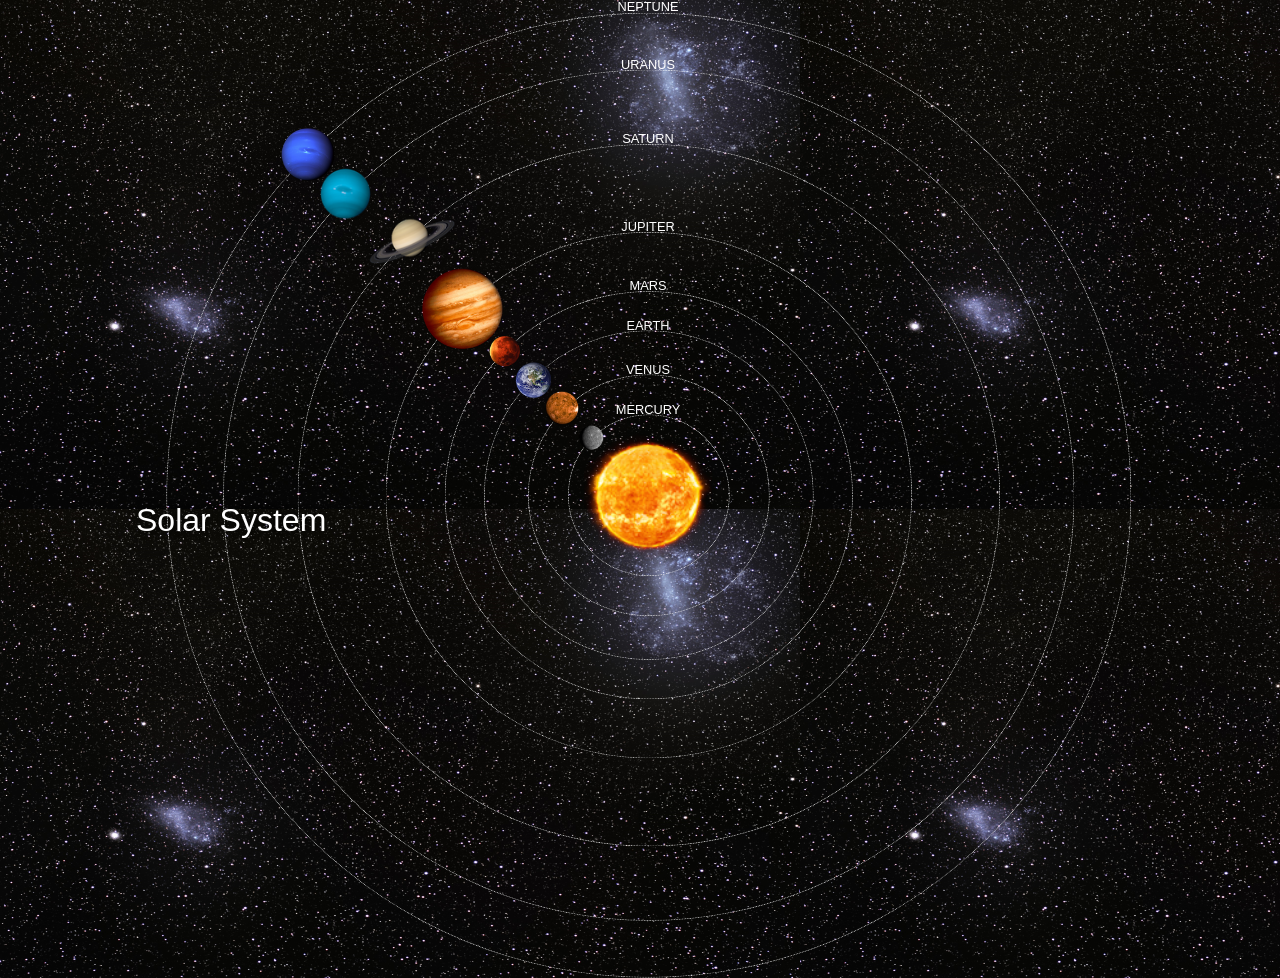
<file: index.html>
<!DOCTYPE html>
<html>

<head>
    <title>Solar System</title>
    <link rel="stylesheet" href="style.css" />
</head>

<body>

    <div id="container">
        <h1>Solar System</h1>

        <a href="sun.html"><img src="images/sun.png" id="sun" /></a>

        <div id="neptune-orbit">
            <a href="neptune.html"><img src="images/neptune.png" id="neptune" /></a>
        </div>
        <div id="neptune-label" class="label-box">
            <a href="neptune.html">NEPTUNE</a>
        </div>

        <div id="uranus-orbit">
            <a href="uranus.html"><img src="images/uranus.png" id="uranus" /></a>
        </div>
        <div id="uranus-label" class="label-box">
            <a href="uranus.html">URANUS</a>
        </div>

        <div id="saturn-orbit">
            <a href="saturn.html"><img src="images/saturn.png" id="saturn" /></a>
        </div>
        <div id="saturn-label" class="label-box">
            <a href="saturn.html">SATURN</a>
        </div>

        <div id="jupiter-orbit">
            <a href="jupiter.html"><img src="images/jupiter.png" id="jupiter" /></a>
        </div>
        <div id="jupiter-label" class="label-box">
            <a href="jupiter.html">JUPITER</a>
        </div>

        <div id="mars-orbit">
            <a href="mars.html"><img src="images/mars.png" id="mars" /></a>
        </div>
        <div id="mars-label" class="label-box">
            <a href="mars.html">MARS</a>
        </div>

        <div id="earth-orbit">
            <a href="earth.html"><img src="images/earth.png" id="earth" /></a>
        </div>
        <div id="earth-label" class="label-box">
            <a href="earth.html">EARTH</a>
        </div>

        <div id="venus-orbit">
            <a href="venus.html"><img src="images/venus.png" id="venus" /></a>
        </div>
        <div id="venus-label" class="label-box">
            <a href="venus.html">VENUS</a>
        </div>

        <div id="mercury-orbit">
            <a href="mercury.html"><img src="images/mercury.png" id="mercury" /></a>
        </div>
        <div id="mercury-label" class="label-box">
            <a href="mercury.html">MERCURY</a>
        </div>

    </div>
</body>

</html>
</file>
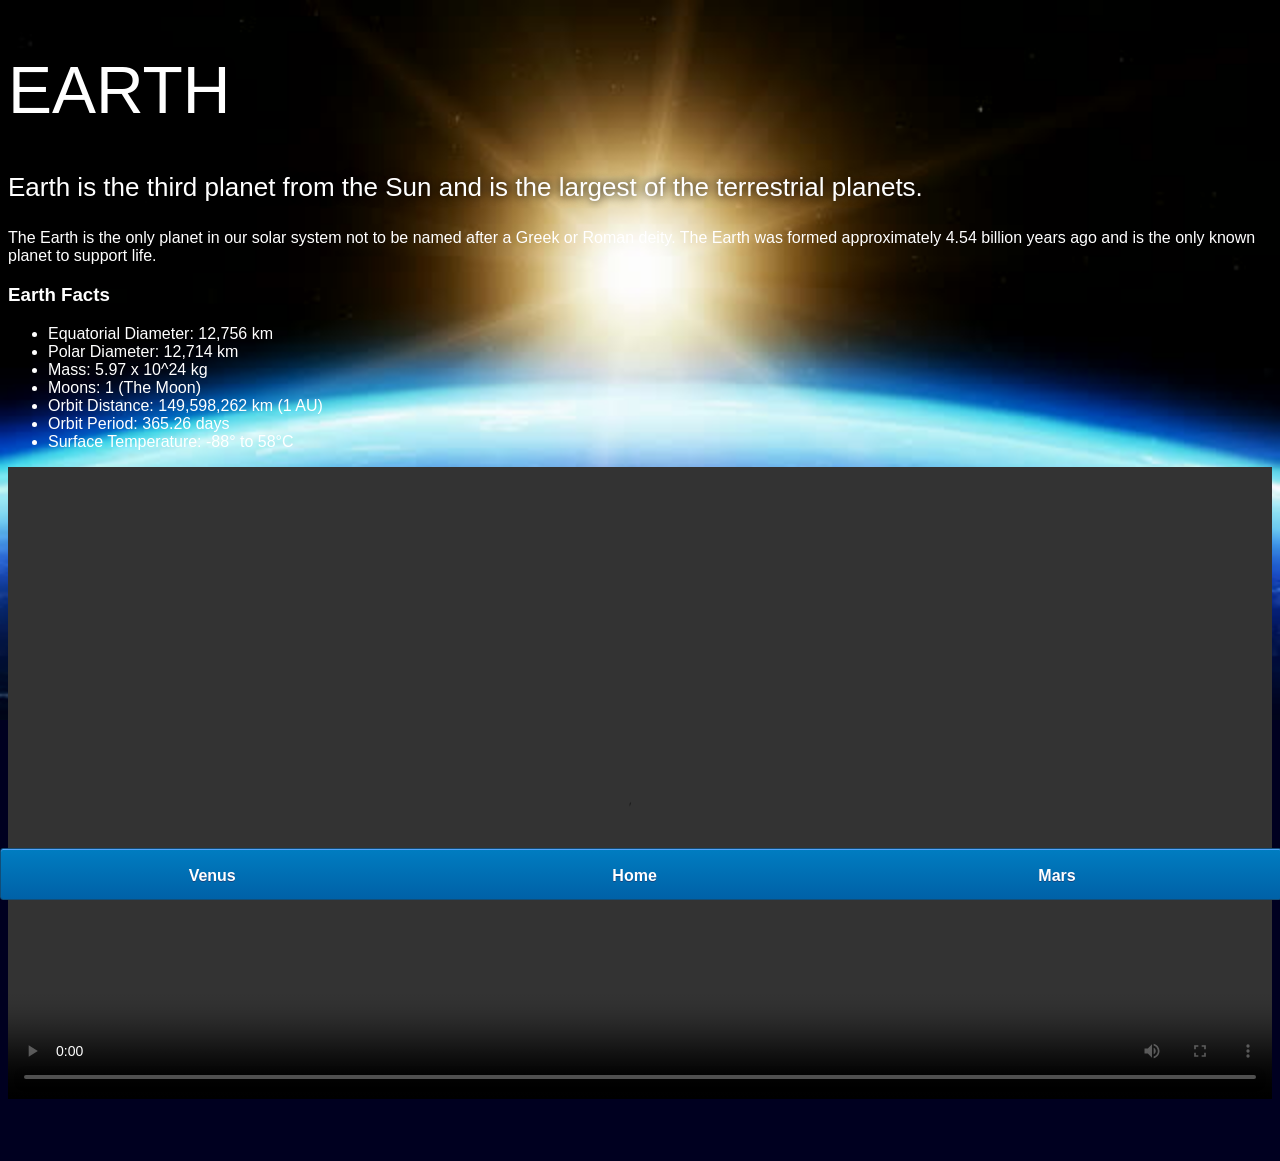
<file: earth.html>
<!DOCTYPE html>
<html>

<head>
    <title>Solar System</title>
    <link rel="stylesheet" href="style-pages.css" />
</head>

<body>
    <div id="main">
        <div id="content">
            <h1>Earth</h1>
            <p class="intro">
                Earth is the third planet from the Sun and is the largest of the terrestrial planets.
            </p>

            <p>
                The Earth is the only planet in our solar system not to be named after a Greek or Roman deity. The Earth
                was formed approximately 4.54 billion years ago and is the only known planet to support life.
            </p>

            <h3>Earth Facts</h3>
            <ul>
                <li>Equatorial Diameter: 12,756 km</li>
                <li>Polar Diameter: 12,714 km</li>
                <li>Mass: 5.97 x 10^24 kg</li>
                <li>Moons: 1 (The Moon)</li>
                <li>Orbit Distance: 149,598,262 km (1 AU)</li>
                <li>Orbit Period: 365.26 days</li>
                <li>Surface Temperature: -88&deg; to 58&deg;C</li>
            </ul>
            <video id="video" controls>
                <source src="videos/earth-video.mp4" type="video/mp4">
            </video>

        </div>

        <div id="tabs-bottom">
            <a href="venus.html">Venus</a>
            <a href="index.html">Home</a>
            <a href="mars.html">Mars</a>
        </div>

    </div>

</body>

</html>
</file>
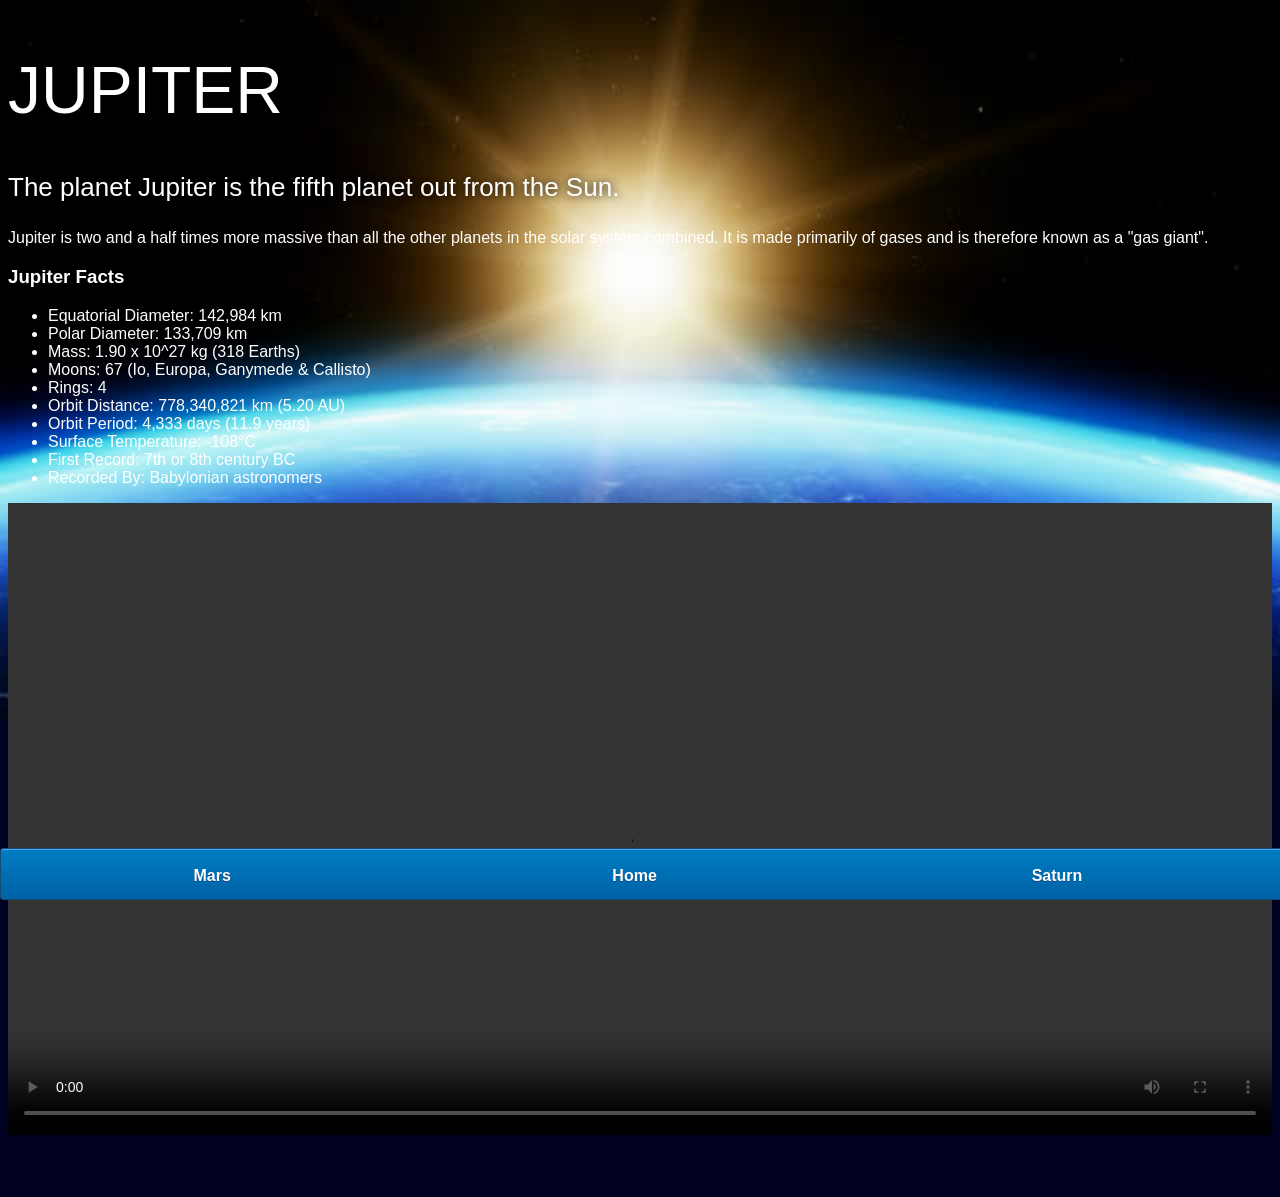
<file: jupiter.html>
<!DOCTYPE html>
<html>

<head>
    <title>Solar System</title>
    <link rel="stylesheet" href="style-pages.css" />
</head>

<body>
    <div id="main">
        <div id="content">
            <h1>Jupiter</h1>
            <p class="intro">
                The planet Jupiter is the fifth planet out from the Sun.
            </p>

            <p>
                Jupiter is two and a half times more massive than all the other planets in the solar system combined. It
                is made primarily of gases and is therefore known as a "gas giant".
            </p>

            <h3>Jupiter Facts</h3>
            <ul>
                <li>Equatorial Diameter: 142,984 km</li>
                <li>Polar Diameter: 133,709 km</li>
                <li>Mass: 1.90 x 10^27 kg (318 Earths)</li>
                <li>Moons: 67 (Io, Europa, Ganymede & Callisto)</li>
                <li>Rings: 4</li>
                <li>Orbit Distance: 778,340,821 km (5.20 AU)</li>
                <li>Orbit Period: 4,333 days (11.9 years)</li>
                <li>Surface Temperature: -108&deg;C</li>
                <li>First Record: 7th or 8th century BC</li>
                <li>Recorded By: Babylonian astronomers</li>
            </ul>
            <video id="video" controls>
                <source src="videos/jupiter-video.mp4" type="video/mp4">
            </video>

        </div>

        <div id="tabs-bottom">
            <a href="mars.html">Mars</a>
            <a href="index.html">Home</a>
            <a href="saturn.html">Saturn</a>
        </div>

    </div>

</body>

</html>
</file>
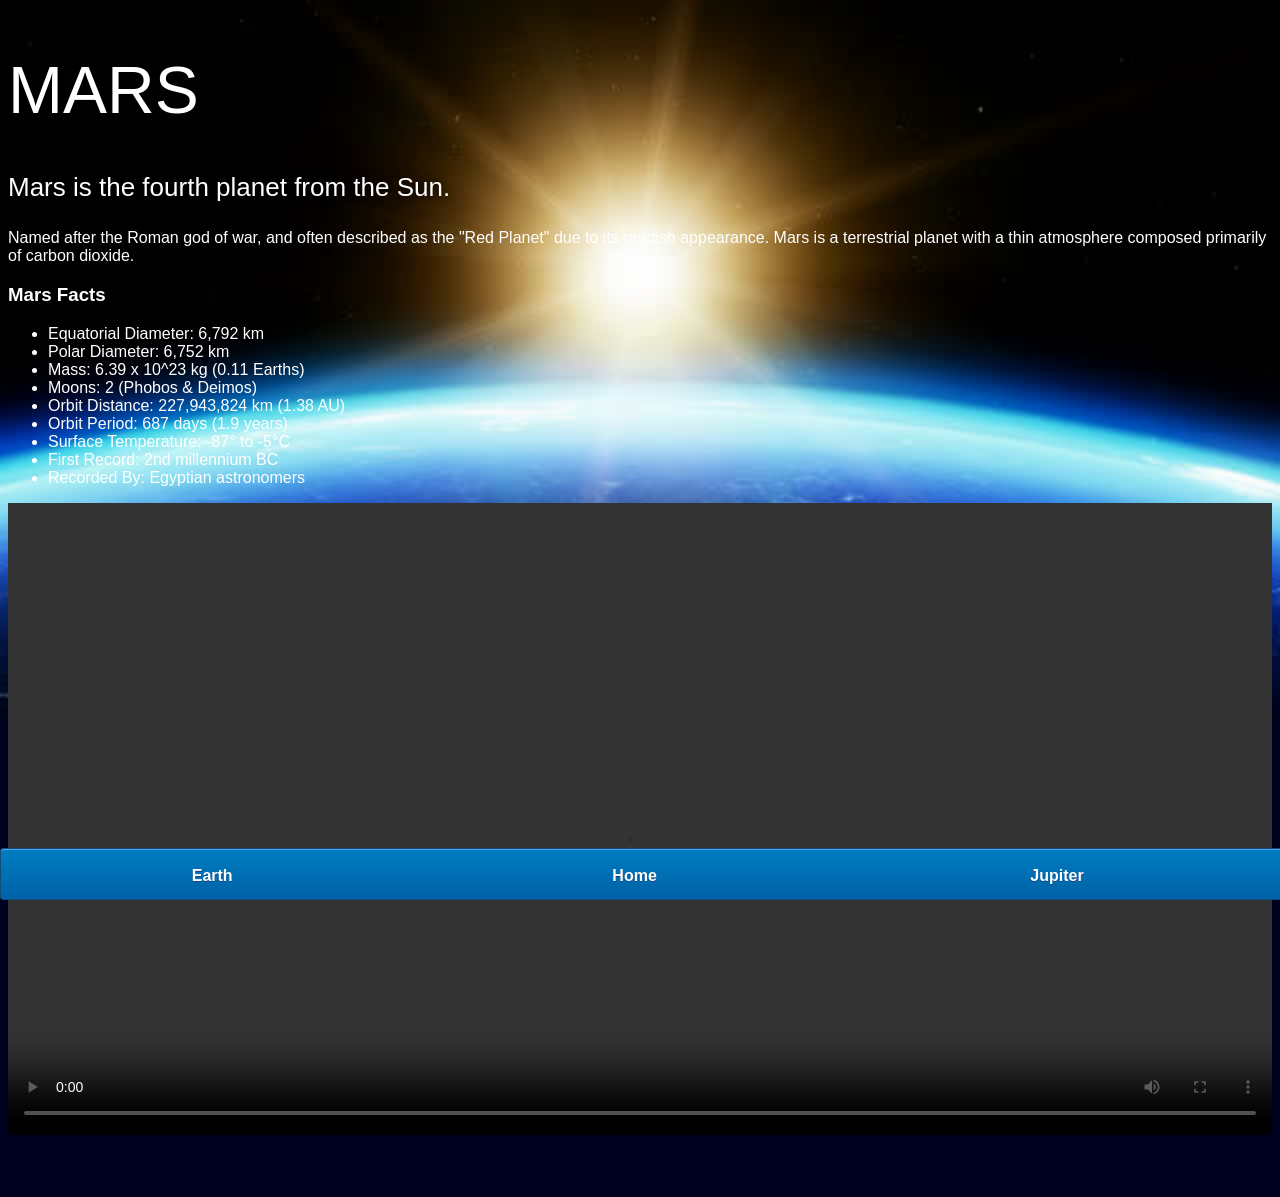
<file: mars.html>
<!DOCTYPE html>
<html>

<head>
    <title>Solar System</title>
    <link rel="stylesheet" href="style-pages.css" />
</head>

<body>
    <div id="main">
        <div id="content">
            <h1>Mars</h1>
            <p class="intro">
                Mars is the fourth planet from the Sun.
            </p>

            <p>
                Named after the Roman god of war, and often described as the "Red Planet" due to its reddish appearance.
                Mars is a terrestrial planet with a thin atmosphere composed primarily of carbon dioxide.
            </p>

            <h3>Mars Facts</h3>
            <ul>
                <li>Equatorial Diameter: 6,792 km</li>
                <li>Polar Diameter: 6,752 km</li>
                <li>Mass: 6.39 x 10^23 kg (0.11 Earths)</li>
                <li>Moons: 2 (Phobos & Deimos)</li>
                <li>Orbit Distance: 227,943,824 km (1.38 AU)</li>
                <li>Orbit Period: 687 days (1.9 years)</li>
                <li>Surface Temperature: -87&deg; to -5&deg;C</li>
                <li>First Record: 2nd millennium BC</li>
                <li>Recorded By: Egyptian astronomers</li>
            </ul>
            <video id="video" controls>
                <source src="videos/mars-video.mp4" type="video/mp4">
            </video>
        </div>

        <div id="tabs-bottom">
            <a href="earth.html">Earth</a>
            <a href="index.html">Home</a>
            <a href="jupiter.html">Jupiter</a>
        </div>

    </div>

</body>

</html>
</file>
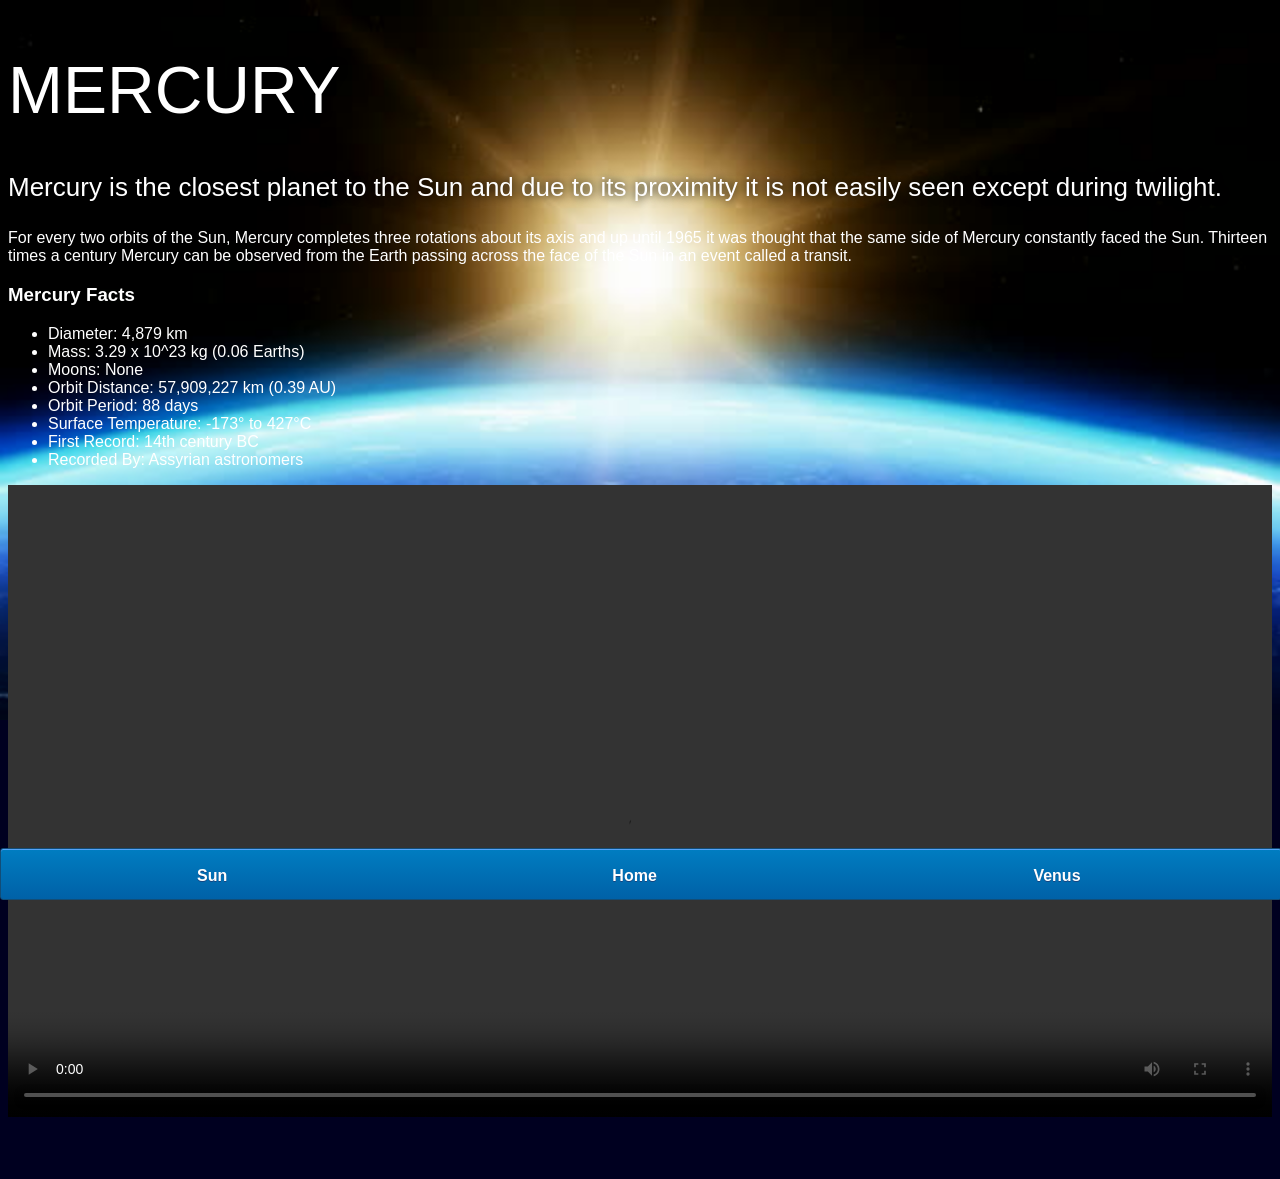
<file: mercury.html>
<!DOCTYPE html>
<html>

<head>
    <title>Solar System</title>
    <link rel="stylesheet" href="style-pages.css" />
</head>

<body>
    <div id="main">
        <div id="content">
            <h1>Mercury</h1>
            <p class="intro">
                Mercury is the closest planet to the Sun and due to its proximity it is not easily seen except during
                twilight.
            </p>

            <p>
                For every two orbits of the Sun, Mercury completes three rotations about its axis and up until 1965 it
                was thought that the same side of Mercury constantly faced the Sun. Thirteen times a century Mercury can
                be observed from the Earth passing across the face of the Sun in an event called a transit.
            </p>

            <h3>Mercury Facts</h3>
            <ul>
                <li>Diameter: 4,879 km</li>
                <li>Mass: 3.29 x 10^23 kg (0.06 Earths)</li>
                <li>Moons: None</li>
                <li>Orbit Distance: 57,909,227 km (0.39 AU)</li>
                <li>Orbit Period: 88 days</li>
                <li>Surface Temperature: -173&deg; to 427&deg;C</li>
                <li>First Record: 14th century BC</li>
                <li>Recorded By: Assyrian astronomers</li>
            </ul>
            <video id="video" controls>
                <source src="videos/mercury-video.mp4" type="video/mp4">
            </video>

        </div>

        <div id="tabs-bottom">
            <a href="sun.html">Sun</a>
            <a href="index.html">Home</a>
            <a href="venus.html">Venus</a>
        </div>

    </div>

</body>

</html>
</file>
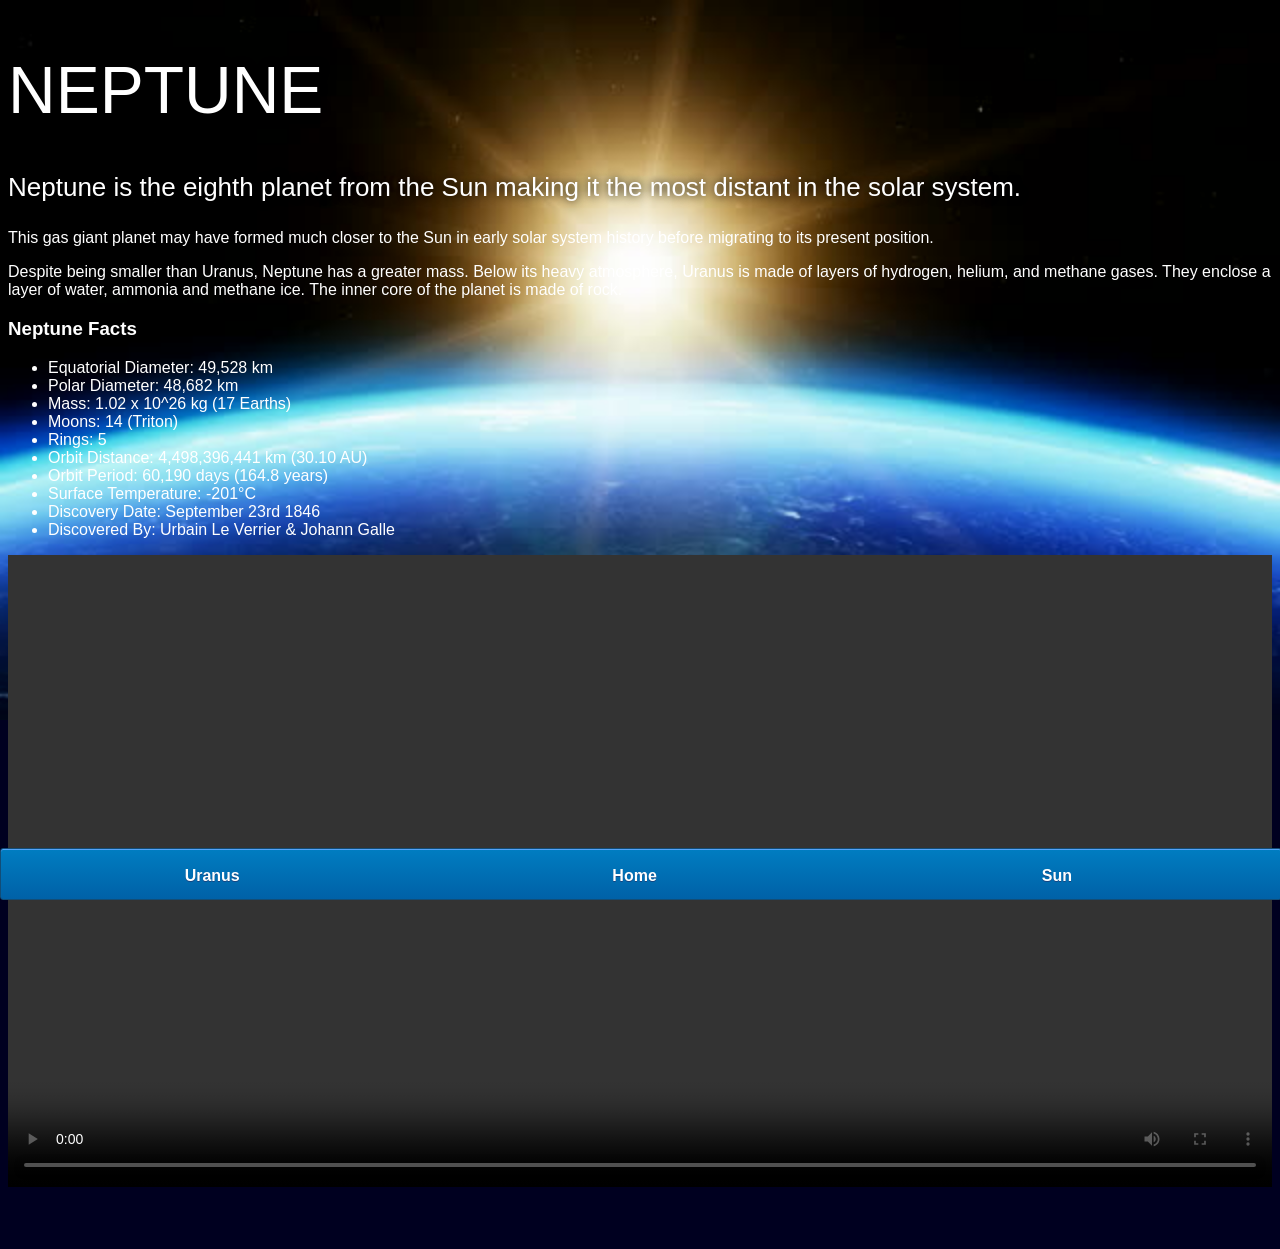
<file: neptune.html>
<!DOCTYPE html>
<html>

<head>
    <title>Solar System</title>
    <link rel="stylesheet" href="style-pages.css" />
</head>

<body>
    <div id="main">
        <div id="content">
            <h1>Neptune</h1>
            <p class="intro">
                Neptune is the eighth planet from the Sun making it the most distant in the solar system.
            </p>
            <p>
                This gas giant planet may have formed much closer to the Sun in early solar system history before
                migrating to its present position.</p>

            <p>Despite being smaller than Uranus, Neptune has a greater mass. Below its heavy atmosphere, Uranus is made
                of layers of hydrogen, helium, and methane gases. They enclose a layer of water, ammonia and methane
                ice. The inner core of the planet is made of rock.</p>

            <h3>Neptune Facts</h3>
            <ul>
                <li>Equatorial Diameter: 49,528 km</li>
                <li>Polar Diameter: 48,682 km</li>
                <li>Mass: 1.02 x 10^26 kg (17 Earths)</li>
                <li>Moons: 14 (Triton)</li>
                <li>Rings: 5</li>
                <li>Orbit Distance: 4,498,396,441 km (30.10 AU)</li>
                <li>Orbit Period: 60,190 days (164.8 years)</li>
                <li>Surface Temperature: -201&deg;C</li>
                <li>Discovery Date: September 23rd 1846</li>
                <li>Discovered By: Urbain Le Verrier & Johann Galle</li>
            </ul>

            <video id="video" controls>
                <source src="videos/neptune-video.mp4" type="video/mp4">
            </video>
        </div>

        <div id="tabs-bottom">
            <a href="uranus.html">Uranus</a>
            <a href="index.html">Home</a>
            <a href="sun.html">Sun</a>
        </div>

    </div>

</body>

</html>
</file>
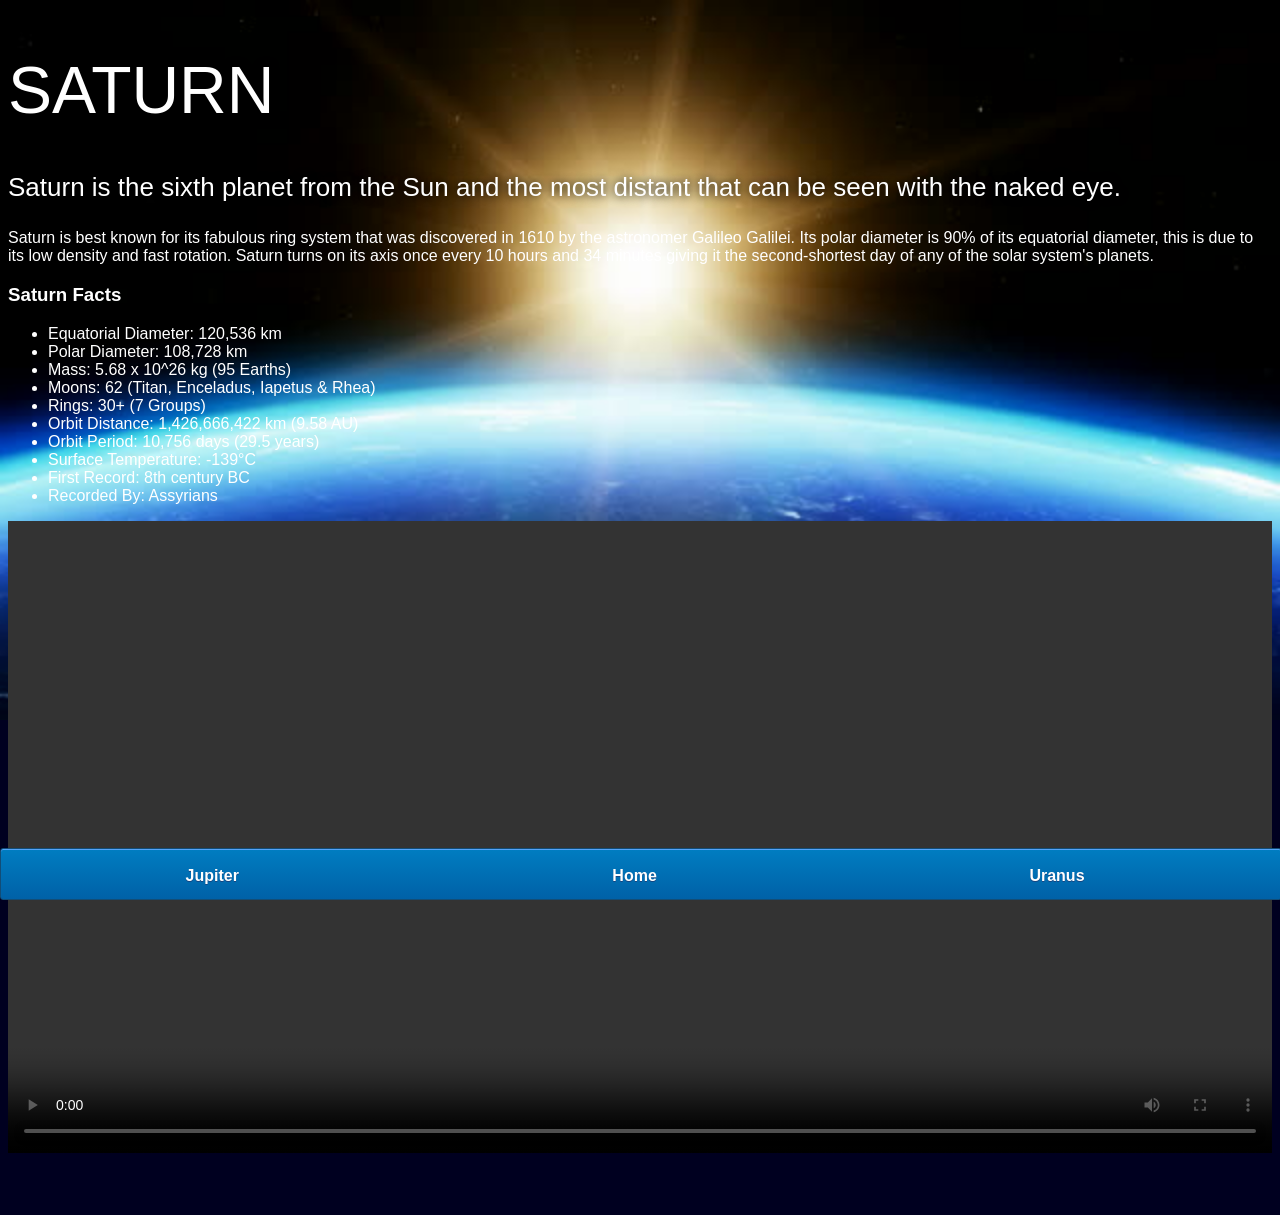
<file: saturn.html>
<!DOCTYPE html>
<html>

<head>
    <title>Solar System</title>
    <link rel="stylesheet" href="style-pages.css" />
</head>

<body>
    <div id="main">
        <div id="content">
            <h1>Saturn</h1>
            <p class="intro">
                Saturn is the sixth planet from the Sun and the most distant that can be seen with the naked eye.
            </p>

            <p>
                Saturn is best known for its fabulous ring system that was discovered in 1610 by the astronomer Galileo
                Galilei. Its polar diameter is 90% of its equatorial diameter, this is due to its low density and fast
                rotation. Saturn turns on its axis once every 10 hours and 34 minutes giving it the second-shortest day
                of any of the solar system's planets.
            </p>

            <h3>Saturn Facts</h3>
            <ul>
                <li>Equatorial Diameter: 120,536 km</li>
                <li>Polar Diameter: 108,728 km</li>
                <li>Mass: 5.68 x 10^26 kg (95 Earths)</li>
                <li>Moons: 62 (Titan, Enceladus, Iapetus & Rhea)</li>
                <li>Rings: 30+ (7 Groups)</li>
                <li>Orbit Distance: 1,426,666,422 km (9.58 AU)</li>
                <li>Orbit Period: 10,756 days (29.5 years)</li>
                <li>Surface Temperature: -139&deg;C</li>
                <li>First Record: 8th century BC</li>
                <li>Recorded By: Assyrians</li>
            </ul>
            <video id="video" controls>
                <source src="videos/saturn-video.mp4" type="video/mp4">
            </video>

        </div>

        <div id="tabs-bottom">
            <a href="jupiter.html">Jupiter</a>
            <a href="index.html">Home</a>
            <a href="uranus.html">Uranus</a>
        </div>

    </div>

</body>

</html>
</file>
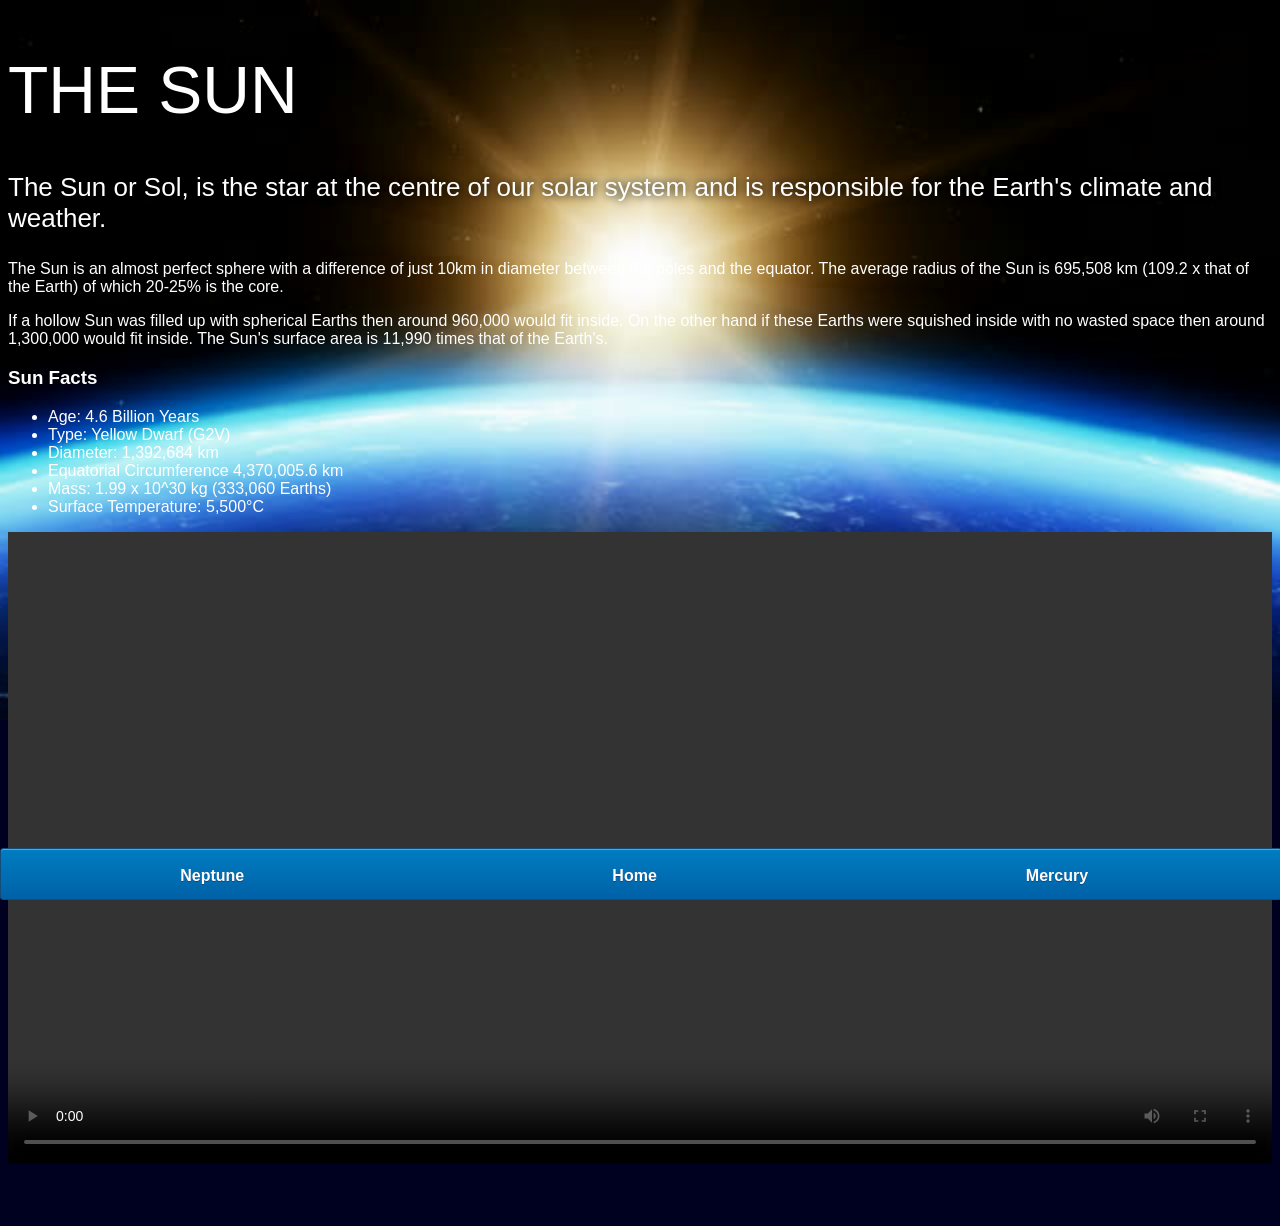
<file: sun.html>
<!DOCTYPE html>
<html>

<head>
    <title>Solar System</title>
    <link rel="stylesheet" href="style-pages.css" />
</head>

<body>
    <div id="main">
        <div id="content">

            <h1>The Sun</h1>
            <p class="intro">
                The Sun or Sol, is the star at the centre of our solar system and is responsible for the Earth's climate
                and weather.
            </p>

            <p>
                The Sun is an almost perfect sphere with a difference of just 10km in diameter between the poles and the
                equator. The average radius of the Sun is 695,508 km (109.2 x that of the Earth) of which 20-25% is the
                core.
            </p>
            <p>
                If a hollow Sun was filled up with spherical Earths then around 960,000 would fit inside. On the other
                hand if these Earths were squished inside with no wasted space then around 1,300,000 would fit inside.
                The Sun's surface area is 11,990 times that of the Earth's.
            </p>

            <h3>Sun Facts</h3>
            <ul>
                <li>Age: 4.6 Billion Years</li>
                <li>Type: Yellow Dwarf (G2V)</li>
                <li>Diameter: 1,392,684 km</li>
                <li>Equatorial Circumference 4,370,005.6 km</li>
                <li>Mass: 1.99 x 10^30 kg (333,060 Earths)</li>
                <li>Surface Temperature: 5,500°C</li>
            </ul>

            <video id="video" controls>
                <source src="videos/sun-video.mp4" type="video/mp4">
            </video>
        </div>

        <div id="tabs-bottom">
            <a href="neptune.html">Neptune</a>
            <a href="index.html">Home</a>
            <a href="mercury.html">Mercury</a>

        </div>

    </div>

</body>

</html>
</file>
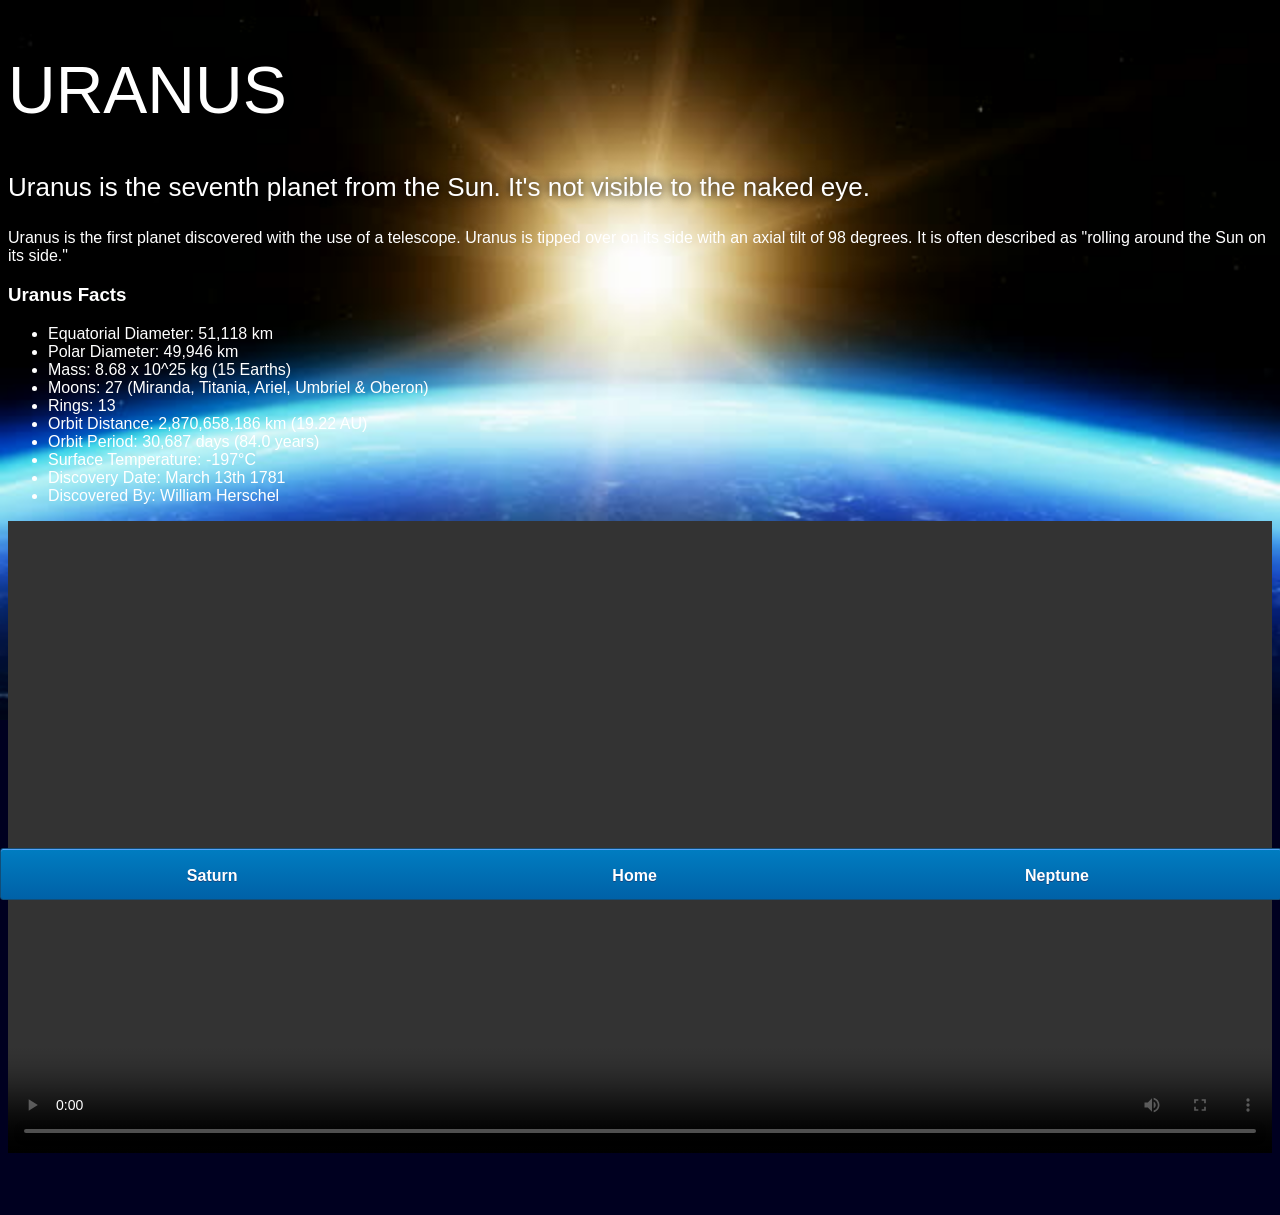
<file: uranus.html>
<!DOCTYPE html>
<html>

<head>
    <title>Solar System</title>
    <link rel="stylesheet" href="style-pages.css" />
</head>

<body>
    <div id="main">
        <div id="content">
            <h1>Uranus</h1>
            <p class="intro">
                Uranus is the seventh planet from the Sun. It's not visible to the naked eye.
            </p>

            <p>
                Uranus is the first planet discovered with the use of a telescope. Uranus is tipped over on its side
                with an axial tilt of 98 degrees. It is often described as "rolling around the Sun on its side."
            </p>

            <h3>Uranus Facts</h3>
            <ul>
                <li>Equatorial Diameter: 51,118 km</li>
                <li>Polar Diameter: 49,946 km</li>
                <li>Mass: 8.68 x 10^25 kg (15 Earths)</li>
                <li>Moons: 27 (Miranda, Titania, Ariel, Umbriel & Oberon)</li>
                <li>Rings: 13</li>
                <li>Orbit Distance: 2,870,658,186 km (19.22 AU)</li>
                <li>Orbit Period: 30,687 days (84.0 years)</li>
                <li>Surface Temperature: -197&deg;C</li>
                <li>Discovery Date: March 13th 1781</li>
                <li>Discovered By: William Herschel</li>
            </ul>
            <video id="video" controls>
                <source src="videos/uranus-video.mp4" type="video/mp4">
            </video>
        </div>

        <div id="tabs-bottom">
            <a href="saturn.html">Saturn</a>
            <a href="index.html">Home</a>
            <a href="neptune.html">Neptune</a>

        </div>

    </div>

</body>

</html>
</file>
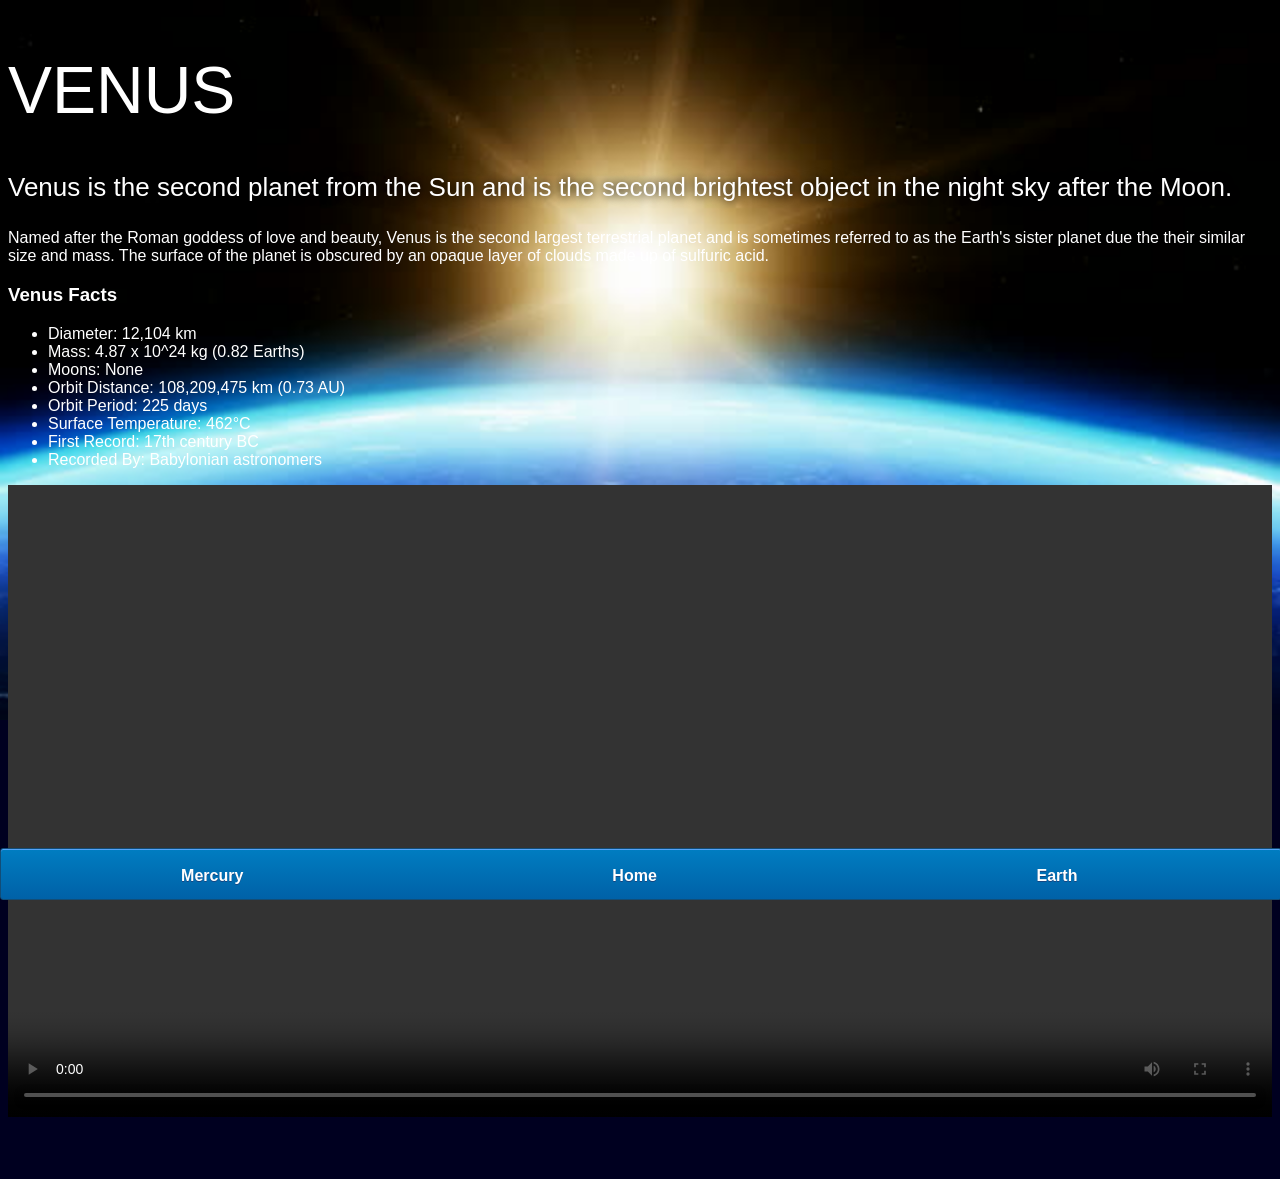
<file: venus.html>
<!DOCTYPE html>
<html>

<head>
    <title>Solar System</title>
    <link rel="stylesheet" href="style-pages.css" />
</head>

<body>
    <div id="main">
        <div id="content">
            <h1>Venus</h1>
            <p class="intro">
                Venus is the second planet from the Sun and is the second brightest object in the night sky after the
                Moon.
            </p>

            <p>
                Named after the Roman goddess of love and beauty, Venus is the second largest terrestrial planet and is
                sometimes referred to as the Earth's sister planet due the their similar size and mass. The surface of
                the planet is obscured by an opaque layer of clouds made up of sulfuric acid.
            </p>

            <h3>Venus Facts</h3>
            <ul>
                <li>Diameter: 12,104 km</li>
                <li>Mass: 4.87 x 10^24 kg (0.82 Earths)</li>
                <li>Moons: None</li>
                <li>Orbit Distance: 108,209,475 km (0.73 AU)</li>
                <li>Orbit Period: 225 days</li>
                <li>Surface Temperature: 462&deg;C</li>
                <li>First Record: 17th century BC</li>
                <li>Recorded By: Babylonian astronomers</li>
            </ul>
            <video id="video" controls>
                <source src="videos/venus-video.mp4" type="video/mp4">
            </video>
        </div>

        <div id="tabs-bottom">
            <a href="mercury.html">Mercury</a>
            <a href="index.html">Home</a>
            <a href="earth.html">Earth</a>
        </div>

    </div>

</body>

</html>
</file>
<file: style.css>
body {
    width: 100%;
    height: 100%;
    background: url('images/space.png');
    overflow: hidden;
}

h1 {
    font-family: sans-serif;
    font-weight: 100;
    font-size: 40px;
    text-shadow: 0 0 10px #000000;
    color: white;
    position: absolute;
    bottom: 10px;
}

/*=============== CONTAINER ===============*/
#container {
    transform: scale(0.8, 0.8) translate(0, 700px);
}

/*=============== SUN ===============*/
#sun {
    position: absolute;
    z-index: 1000;
    width: 160px;
    bottom: 10px;
    left: 50%;
    margin-left: -80px;
}

/*=============== NEPTUNE ===============*/
#neptune {
    width: 66px;
    height: 66px;
    margin: 143px;
    z-index: 1000;
    animation: spin-right 8s linear infinite;
    -webkit-animation: spin-right 8s linear infinite;
}

#neptune-orbit {
    position: absolute;
    width: 1204px;
    height: 1204px;
    bottom: -512px;
    left: 50%;
    margin-left: -602px;
    border: 1px dotted white;
    border-radius: 50%;
    animation: spin-left 14s linear infinite;
    -webkit-animation: spin-left 14s linear infinite;
}

#neptune-label {
    bottom: 692px;
}

/*=============== URANUS ===============*/
#uranus {
    width: 66px;
    height: 66px;
    margin: 120px;
    z-index: 1000;
    animation: spin-right 8s linear infinite;
    -webkit-animation: spin-right 8s linear infinite;
}

#uranus-orbit {
    position: absolute;
    width: 1062px;
    height: 1062px;
    bottom: -441px;
    left: 50%;
    margin-left: -531px;
    border: 1px dotted white;
    border-radius: 50%;
    animation: spin-left 15s linear infinite;
    -webkit-animation: spin-left 15s linear infinite;
}

#uranus-label {
    bottom: 620px;
}

/*=============== SATURN ===============*/
#saturn {
    width: 110px;
    margin: 85px;
    z-index: 1000;
    animation: spin-right 13s linear infinite;
    -webkit-animation: spin-right 13s linear infinite;
}

#saturn-orbit {
    position: absolute;
    width: 876px;
    height: 876px;
    bottom: -348px;
    left: 50%;
    margin-left: -438px;
    border: 1px dotted white;
    border-radius: 50%;
    animation: spin-left 13s linear infinite;
    -webkit-animation: spin-left 13s linear infinite;
}

#saturn-label {
    bottom: 527px;
}

/*=============== JUPITER ===============*/
#jupiter {
    width: 100px;
    height: 100px;
    margin: 45px;
    z-index: 1000;
    animation: spin-right 10s linear infinite;
    -webkit-animation: spin-right 10s linear infinite;
}

#jupiter-orbit {
    position: absolute;
    width: 656px;
    height: 656px;
    bottom: -238px;
    left: 50%;
    margin-left: -328px;
    border: 1px dotted white;
    border-radius: 50%;
    animation: spin-left 10s linear infinite;
    -webkit-animation: spin-left 10s linear infinite;
}

#jupiter-label {
    bottom: 417px;
}

/*==================== MARS ====================*/
#mars {
    width: 38px;
    height: 38px;
    margin: 55px;
    z-index: 1000;
    animation: spin-right 3s linear infinite;
    -webkit-animation: spin-right 3s linear infinite;
}

#mars-orbit {
    position: absolute;
    width: 508px;
    height: 508px;
    bottom: -164px;
    left: 50%;
    margin-left: -254px;
    border: 1px dotted white;
    border-radius: 50%;
    animation: spin-left 4s linear infinite;
    -webkit-animation: spin-left 4s linear infinite;
}

#mars-label {
    bottom: 343px;
}

/*==================== EARTH ====================*/
#earth {
    width: 50px;
    height: 50px;
    margin: 36px;
    z-index: 1000;
    animation: spin-right 3s linear infinite;
    -webkit-animation: spin-right 3s linear infinite;
}

#earth-orbit {
    position: absolute;
    width: 410px;
    height: 410px;
    bottom: -115px;
    left: 50%;
    margin-left: -205px;
    border: 1px dotted white;
    border-radius: 50%;
    animation: spin-left 5s linear infinite;
    -webkit-animation: spin-left 5s linear infinite;
}

#earth-label {
    bottom: 294px;
}

/*==================== VENUS ====================*/
#venus {
    width: 50px;
    height: 50px;
    margin: 16px;
    z-index: 1000;
}

#venus-orbit {
    position: absolute;
    width: 300px;
    height: 300px;
    bottom: -60px;
    left: 50%;
    margin-left: -150px;
    border: 1px dotted white;
    border-radius: 50%;
    animation: spin-left 4s linear infinite;
    -webkit-animation: spin-left 4s linear infinite;
}

#venus-label {
    bottom: 239px;
}

/*==================== MERCURY ====================*/
#mercury {
    width: 40px;
    height: 40px;
    margin: 8px;
    z-index: 1000;
}

#mercury-orbit {
    position: absolute;
    z-index: 1;
    width: 200px;
    height: 200px;
    bottom: -10px;
    left: 50%;
    margin-left: -100px;
    border: 1px dotted white;
    border-radius: 50%;
    animation: spin-left 2s linear infinite;
    -webkit-animation: spin-left 2s linear infinite;
}

#mercury-label {
    bottom: 189px;
}

/*=============== LABEL BOX ===============*/
.label-box {
    position: absolute;
    width: 150px;
    left: 50%;
    margin-left: -75px;
    text-align: center;
    color: white;
    font-weight: 100;
    font-family: sans-serif;
}

.label-box a {
    text-decoration: none;
    padding: 0;
    margin: 0;
    color: white;
}

.label-box a:visited {
    color: white;
}

/*=============== ANIMATION ===============*/
@keyframes spin-left {
    100% {
        transform: rotate(-360deg);
        -webkit-transform: rotate(-360deg);
    }
}

@keyframes spin-right {
    100% {
        transform: rotate(360deg);
        -webkit-transform: rotate(360deg);
    }
}
</file>
<file: style-pages.css>
body {
    margin: 0;
    padding: 0;
    width: 100%;
    background-color: #000020;
    font-family: sans-serif;
    background-image: url('images/earth-sunrise.jpg');
    background-repeat: no-repeat;
    background-size: 100%;
    color: white;
}

h1 {
    font-weight: 100;
    font-size: 66px;
    text-shadow: 0 0 10px black;
    text-transform: uppercase;
}

p.intro {
    font-size: 26px;
    font-weight: 200;
    text-shadow: 0 0 10px black;
}

#content {
    margin-bottom: 50px;
    padding: 8px;
}

#video {
    width: 100%;
}

/*=============== TABS BOTTOM ===============*/
#tabs-bottom {
    position: fixed;
    bottom: 0;
    left: 0;
    z-index: 500;
    display: inline-block;
    width: 100%;
    height: 50px;

    box-shadow: inset 0px 1px 0px 0px #54a3f7;
    background: linear-gradient(#007dc1, #0061a7);
    border-radius: 3px;
    border: 1px solid #124d77;
}

#tabs-bottom a {
    float: left;
    display: block;
    width: 33%;
    height: 35px;
    font-weight: 700;
    color: white;
    text-align: center;
    text-decoration: none;
    text-shadow: 0px 1px 0px #154682;
    padding-top: 18px;
}
</file>
